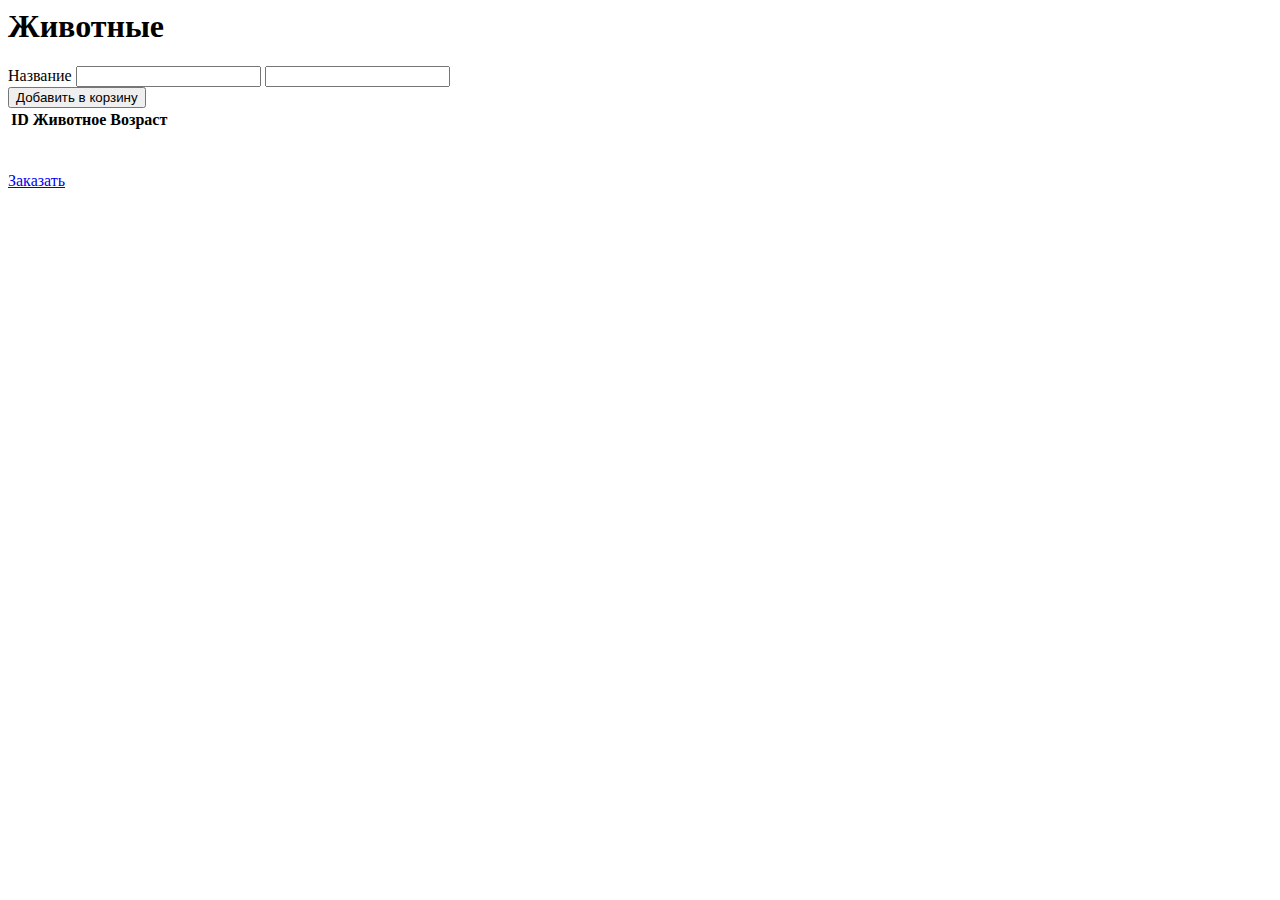
<file: src/main/resources/templates/index.html>
<html xmlns="http://www.w3.org/1999/xhtml" xmlns:th="http://www.thymeleaf.org">

<head>
    <title>Корзина животных</title>
    <link rel="stylesheet" type="text/css" th:href="@{/style.css}">
</head>

<body>
<h1>Животные</h1>
<form th:action="@{/}" th:object="${animal}" th:method="post">
    <div>
        <label><label/>Название</label>
        <input type="text" th:field="*{name}" />
        <input type="text" th:field="*{age}" />
        <div th:errors="*{name}" class="error"/>

    </div>
    <div>
        <button type="submit">Добавить в корзину</button>
    </div>
</form>

<table>
    <thead>
        <tr>
            <th>ID</th>
            <th>Животное</th>
            <th>Возраст</th>
        </tr>
    </thead>
    <tbody>
    <tr th:each="animal, iterStat : ${animals}"
        th:style="${iterStat.odd}? 'font-weight: bold;'">
        <td th:text="${iterStat.index}+1"></td>
        <td th:text="${animal.name}"></td>
        <td th:text="${animal.age}"></td>
    </tr>
    </tbody>
</table>
<br/>
<br/>
<div>
    <a href="/order" class="button">Заказать</a>
</div>

</body>
</html>
</file>
